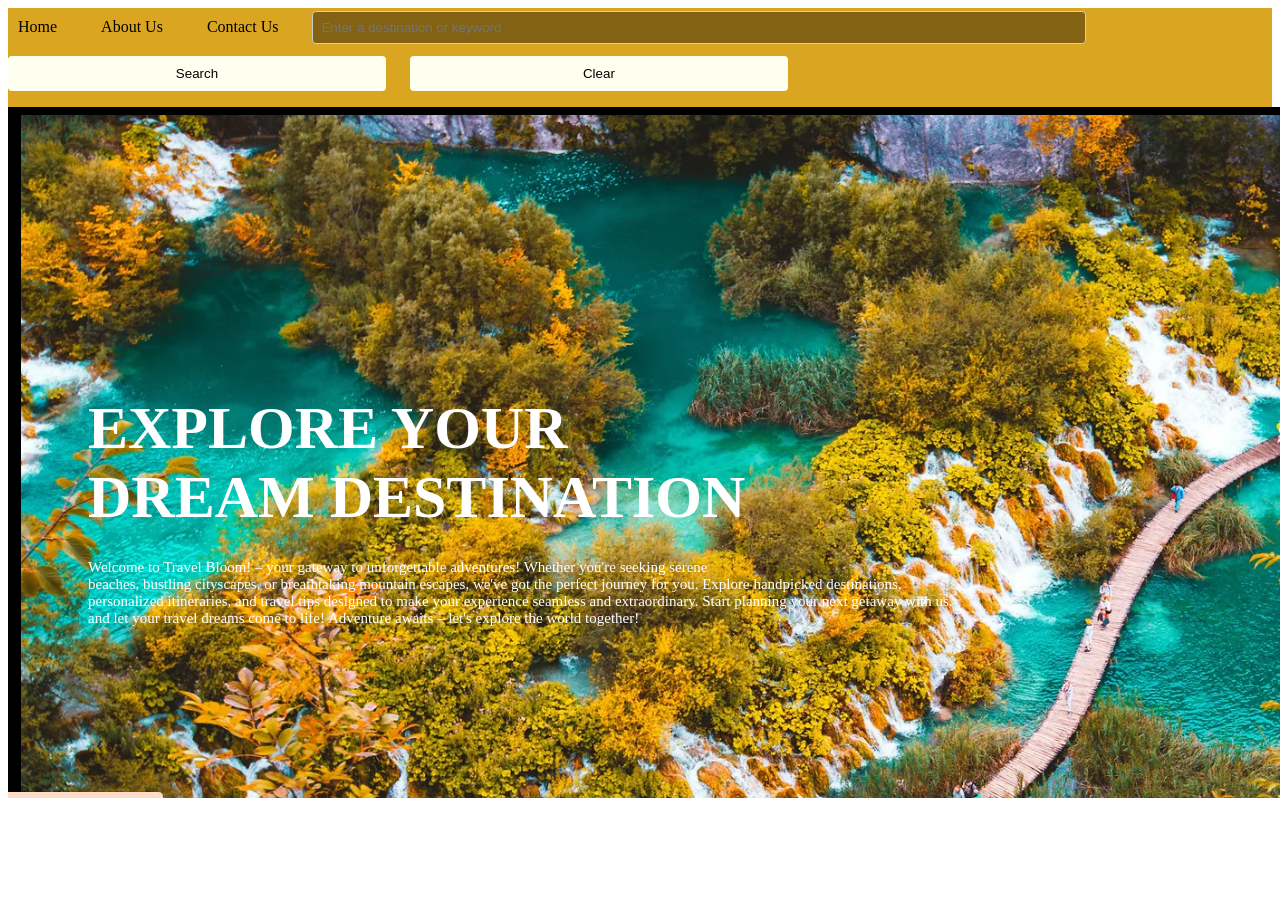
<file: travelRecommendation/index.html>
<!DOCTYPE html>
<html lang="en">
  <head>
    <meta charset="UTF-8" />
    <title>Travel Bloom</title>
    <link rel="stylesheet" href="./travel.css" />
  </head>
  <body>
    <nav class="navbar">
      <ul class="navbar ul">
        <li class="navbar li"><a id="home" class="navbar a">Home</a></li>
        <li class="navbar li">
          <a href="./About.html" class="navbar a">About Us</a>
        </li>
        <li class="navbar li">
          <a href="./Contact.html" class="navbar a">Contact Us</a>
        </li>
        <li class="navbar li">
          <input
            type="text"
            id="search"
            placeholder="Enter a destination or keyword"
          />
        </li>
        <li class="navbar li">
          <button id="btnSearch">Search</button>
          <p class="error" id="errorMessage"></p>
          <div id="imageContainer"></div>
        </li>
        <li class="navbar li">
          <button id="reset">Clear</button>
        </li>
      </ul>
    </nav>

    <div class="container">
      <img src="./travelbackground.png" alt="background" />
      <div class="left">
        <b>EXPLORE YOUR <br />DREAM DESTINATION</b>
      </div>
      <div class="bottom-left">
        <p>
          Welcome to Travel Bloom! – your gateway to unforgettable adventures!
          Whether you're seeking serene <br />
          beaches, bustling cityscapes, or breathtaking mountain escapes, we've
          got the perfect journey for you. Explore handpicked destinations,
          <br />
          personalized itineraries, and travel tips designed to make your
          experience seamless and extraordinary. Start planning your next
          getaway with us, <br />
          and let your travel dreams come to life! Adventure awaits – let's
          explore the world together!
        </p>
      </div>
    </div>

    <script src="travel_recommendation.js"></script>
  </body>
</html>
</file>
<file: travelRecommendation/travel.css>
.navbar{
    background-color:goldenrod;
}
.navbar ul {
  list-style-type: none; 
  padding: 0;           
  margin: 0;             
        

}

.navbar li {
  margin-right: 20px;    
  display: inline-block;
  
}

.navbar a {
  text-decoration: none; 
  color:black;         
  padding: 10px;        
  display: block;  
    
}
.container{
    position: relative;
}
.left{
    position: absolute;
    bottom: 270px;
    left: 80px;
    font-size: 60px;
    color: white;
}
.bottom-left{
    position: absolute;
    bottom: 160px;
    left: 80px;
    font-size: 15px;
    color: white;
}
.about-top{
    font-size: 60px;
    color: white;
    position: absolute;
  top: 70px;
  left: 70px;
}
.p{
    position: absolute;
    top: 60px;
    left:  5px;
    font-size: 15px;
    white-space: nowrap;
}
.team{
    position: absolute;
    top: 300px;
    left:  45px;
    display: flex;
}
.box-container {
    display: flex;
    gap: 20px;
}

.box {
    width: 250px;
    height: 100px;
    background-color:rgba(0, 0, 0, .4);
    color: white;
    display: flex;
    justify-content: center;
    align-items: center;
    border-radius: 15px;
    box-shadow: 0 4px 6px rgba(0, 0, 0, 0.1);}
    .our{
        color: white;
        padding-right: 35px;
    }
    .contact-center{
        position: absolute;
        top: 50%;
        left: 50%;
        transform: translate(-50%, -50%);
        color: white;
        font-size: 70px;
    }
    .form{
        position: absolute;
  bottom: 8px;
  right: 16px;
  background-color:rgba(0, 0, 0, .4);
 
    }
     input, textarea {
            width: 20cm; /* Set width to 8cm */
            padding: 8px;
            margin-bottom: 12px;
            border: 1px solid #ccc;
            border-radius: 4px;
             background-color:rgba(0, 0, 0, .4);
        }

        textarea {
            height: 200px;
             background-color:rgba(0, 0, 0, .4);
            
        }

        button {
            padding: 10px 15px;
            background-color:ivory;
            color:black;
            border: none;
            border-radius: 4px;
            cursor: pointer;
            width: 10cm;
            align-self: center;
        }

        button:hover {
            background-color:cornflowerblue;
        }
        .image-item img {
            max-width: 500px; 
            height: auto; 
        }
</file>
